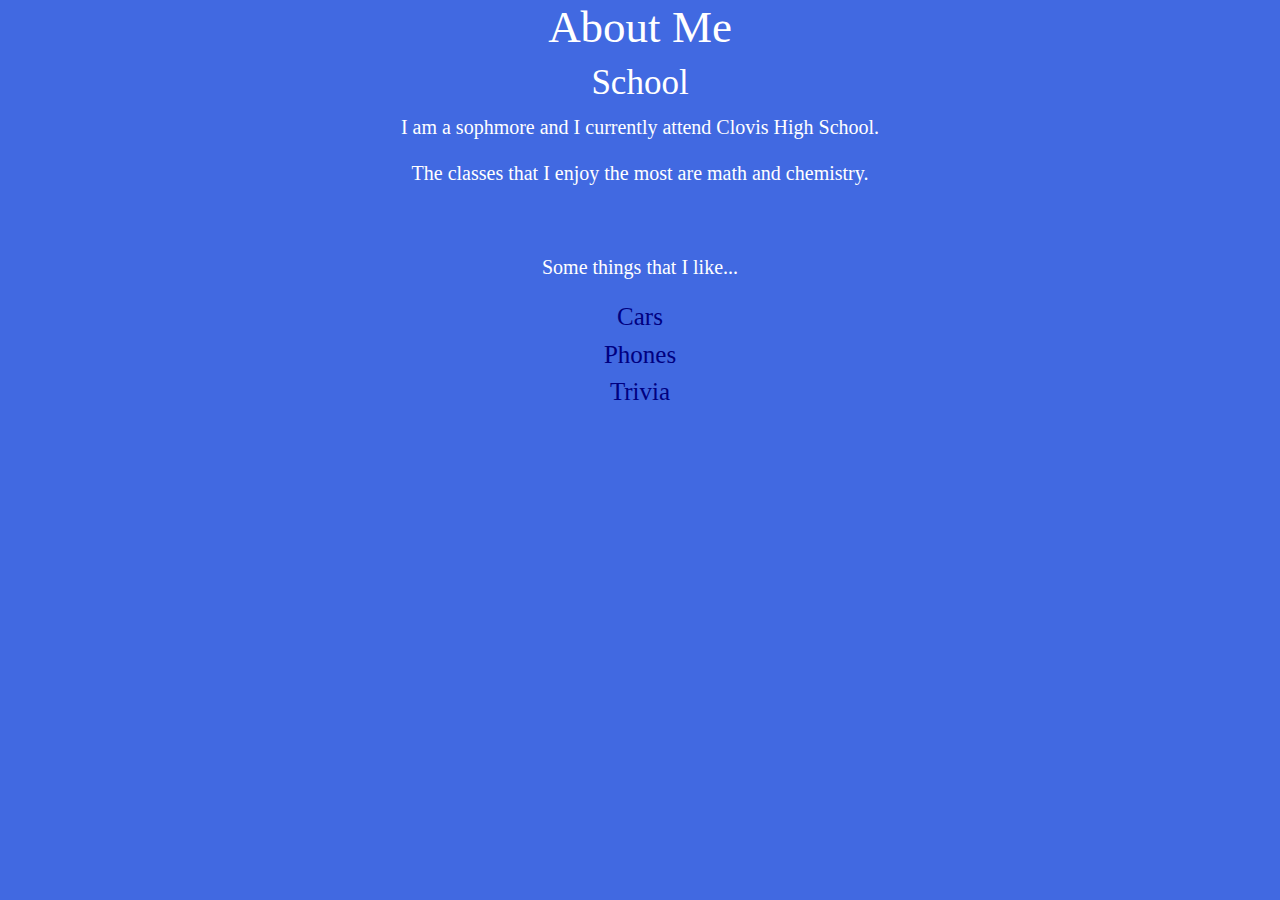
<file: index.html>
<!DOCTYPE html>

<html lang="en">
    <head>
        <meta name="viewport" content="width=device-width, initial-scale=1.0">
        <link href="https://stackpath.bootstrapcdn.com/bootstrap/4.5.0/css/bootstrap.min.css" rel="stylesheet">
        <link href="styles.css" rel="stylesheet">
        <title>My Webpage</title>
    </head>
    <body>
        <h1>About Me</h1>
        <h3>School</h3>

        <p>I am a sophmore and I currently attend Clovis High School. </p>
        <p>The classes that I enjoy the most are math and chemistry. </p>

        <br></br>

        <p>Some things that I like...</p>

        <a href="page2.html"> Cars </a>
        <a href="page3.html"> Phones </a>
        <a href="page4.html"> Trivia </a>
    </body>
</html>
</file>
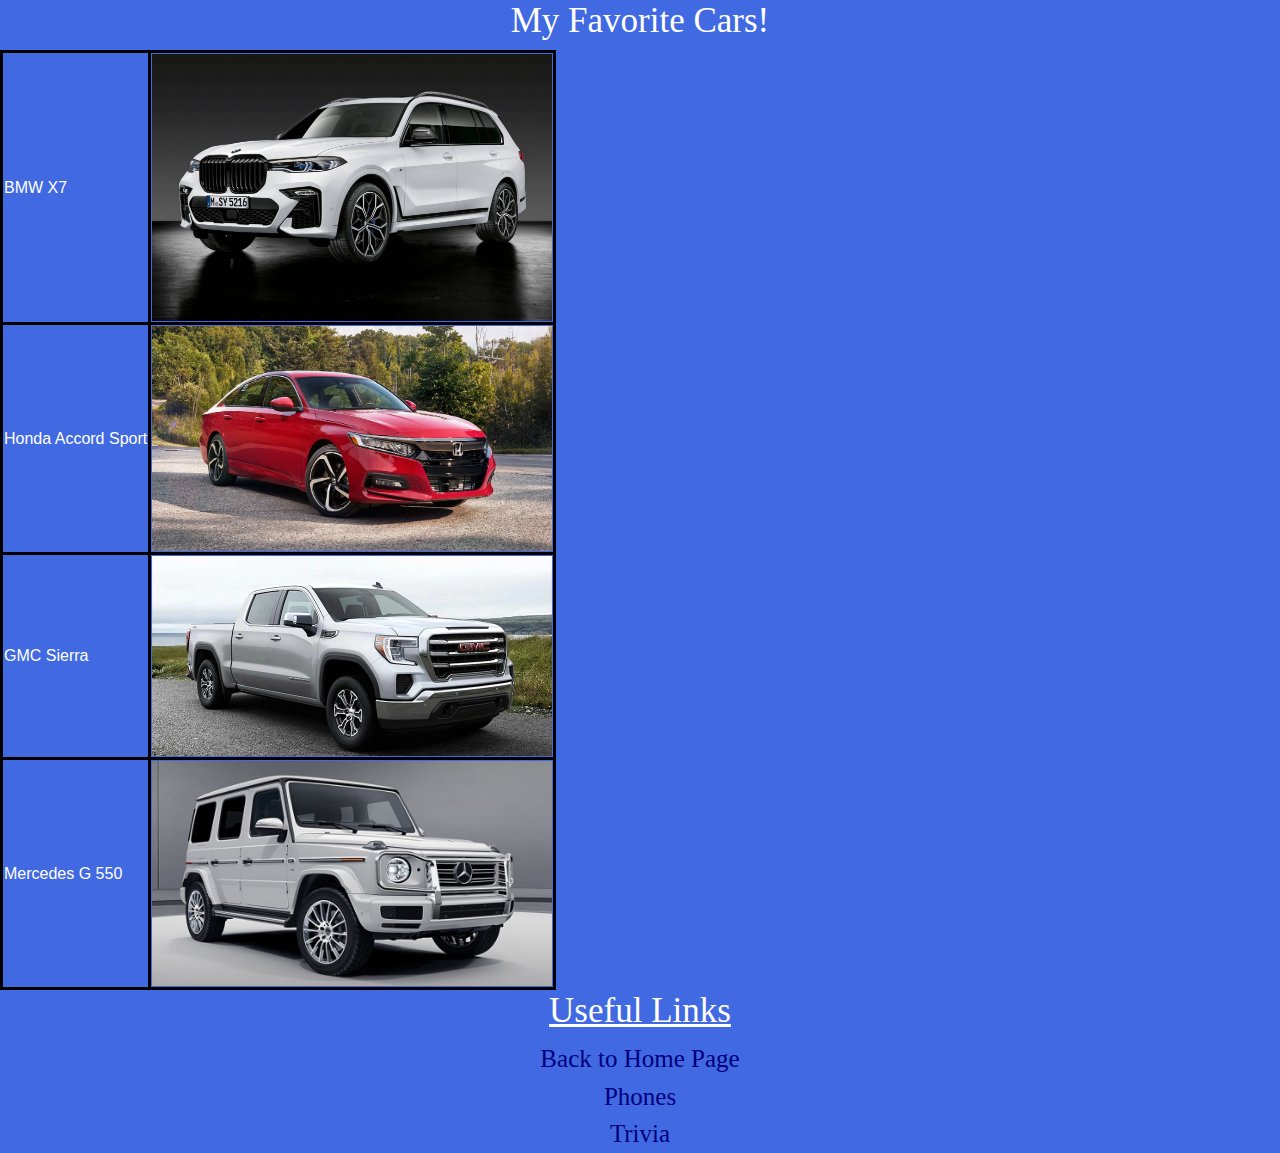
<file: page2.html>
<!DOCTYPE html>

<html lang="en">
    <head>
        <meta name="viewport" content="width=device-width, initial-scale=1.0">
        <link href="https://stackpath.bootstrapcdn.com/bootstrap/4.5.0/css/bootstrap.min.css" rel="stylesheet">
        <link href="styles.css" rel="stylesheet">
        <title>Cars</title>
    </head>
    <body>
        <h4>My Favorite Cars!</h4>
        <table>
            <tr>
                <td>BMW X7</td>
                <td><img src = "BMW.jpg" alt = "BMW" width="400" height="267"></td>
            </tr>
            <tr>
                <td>Honda Accord Sport</td>
                <td><img src = "Honda.jpg" alt = "Honda" width="400" height="225"></td>
            </tr>
            <tr>
                <td>GMC Sierra</td>
                <td><img src = "GMC.jpg" alt = "GMC" width="400" height = "200"></td>
            </tr>
            <tr>
                <td>Mercedes G 550</td>
                <td><img src = "Mercedes.jpg" alt = "Mercedes" width = "400" height = "225"></td>
            </tr>
        </table>

        <h4>
            <u>Useful Links</u>
        </h4>
        <a href="index.html"> Back to Home Page </a>
        <a href="page3.html"> Phones </a>
        <a href="page4.html"> Trivia </a>
    </body>
</html>
</file>
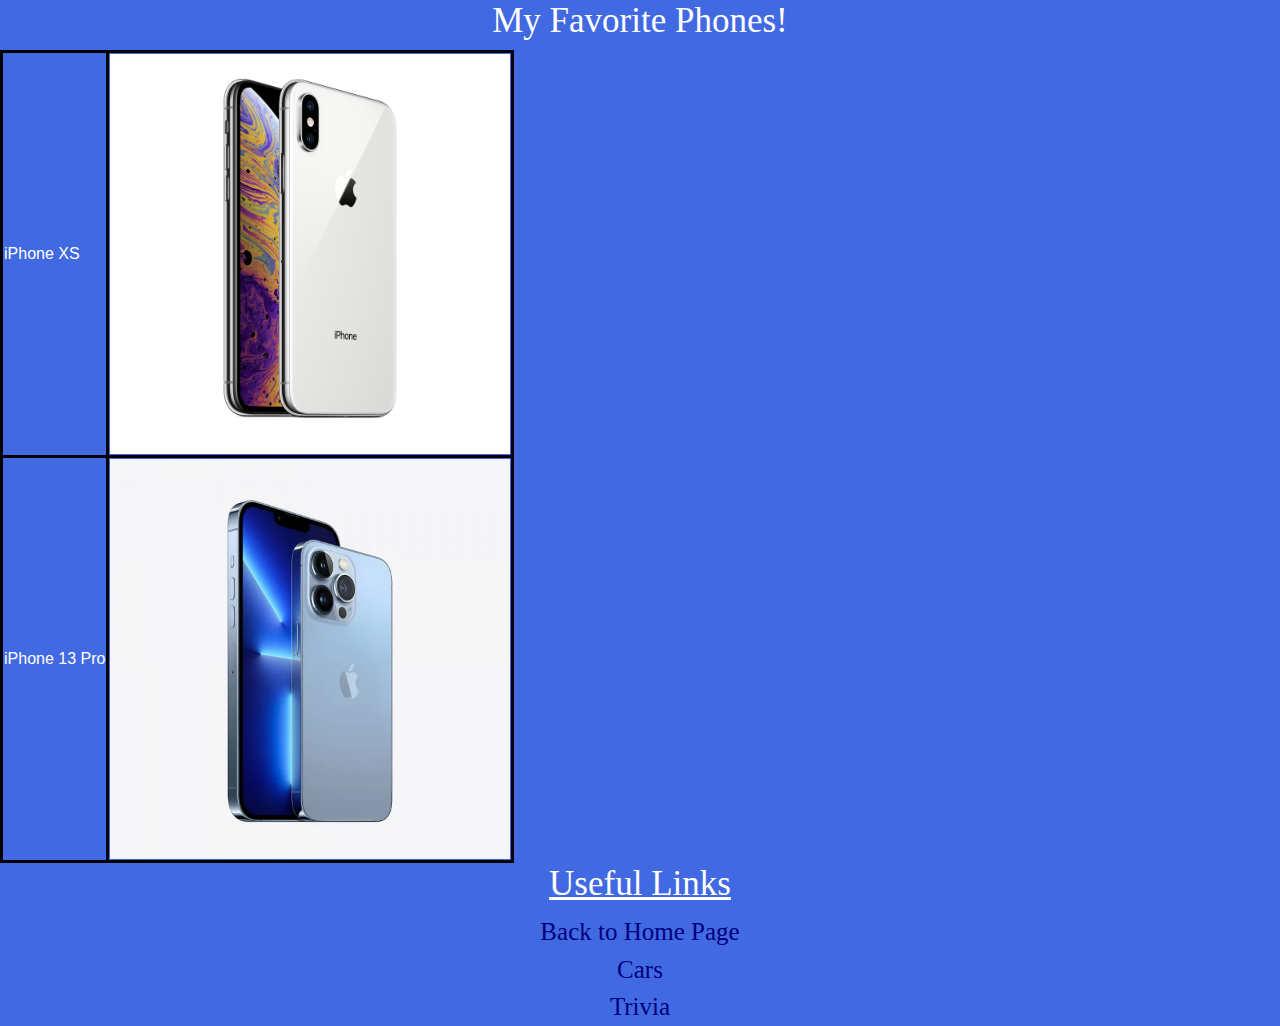
<file: page3.html>
<!DOCTYPE html>

<html lang="en">
    <head>
        <meta name="viewport" content="width=device-width, initial-scale=1.0">
        <link href="https://stackpath.bootstrapcdn.com/bootstrap/4.5.0/css/bootstrap.min.css" rel="stylesheet">
        <link href="styles.css" rel="stylesheet">
        <title>Phones</title>
    </head>
    <body>
        <h4>My Favorite Phones!</h4>
        <table>
            <tr>
                <td>iPhone XS</td>
                <td><img src = "iphone.jpeg" alt = "iPhone XS" width="400" height="400"></td>
            </tr>
            <tr>
                <td>iPhone 13 Pro</td>
                <td><img src = "iphone2.jpg" alt = "iPhone 13 Pro" width="400" height="400"></td>
            </tr>
        </table>
        <h4>
            <u>Useful Links</u>
        </h4>
        <a href="index.html"> Back to Home Page </a>
        <a href="page2.html"> Cars </a>
        <a href="page4.html"> Trivia </a>
    </body>
</html>
</file>
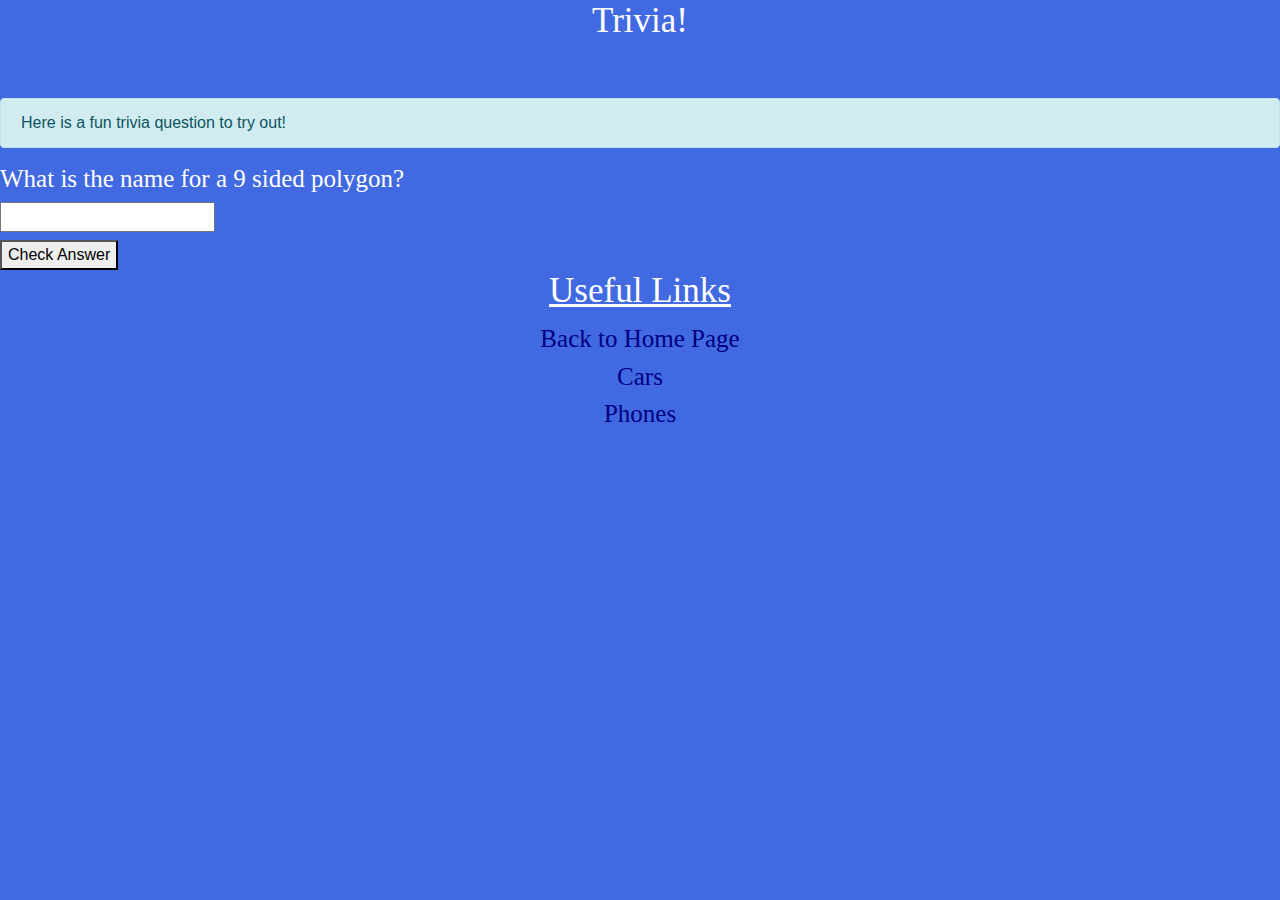
<file: page4.html>
<!DOCTYPE html>

<html lang="en">
    <head>
        <meta name="viewport" content="width=device-width, initial-scale=1.0">
        <link href="https://stackpath.bootstrapcdn.com/bootstrap/4.5.0/css/bootstrap.min.css" rel="stylesheet">
        <link href="styles.css" rel="stylesheet">
        <title>Trivia</title>
    </head>
    <body>
        <h3>Trivia!</h3>
        <br></br>

        <div class="alert alert-info" role="alert">
         Here is a fun trivia question to try out!
        </div>

        <h5>What is the name for a 9 sided polygon?</h5>
        <input id="answer" align="middle"></input>

        <h5 id="result"></h5>

        <button id="b" align="middle">Check Answer</button>

        <script>
            document.querySelector('#b').onclick = function() {
                text = document.querySelector('#answer').value
                if (text == "Nonagon" || text == "nonagon")
                {
                    document.querySelector('#answer').style.backgroundColor = 'green';
                    document.querySelector('#result').innerHTML = "Correct";
                }
                else
                {
                    document.querySelector('#answer').style.backgroundColor = 'red';
                    document.querySelector('#result').innerHTML = "Incorrect";
                }
            }
        </script>

        <h4>
            <u>Useful Links</u>
        </h4>
        <a href="index.html"> Back to Home Page </a>
        <a href="page2.html"> Cars </a>
        <a href="page3.html"> Phones </a>
    </body>
</html>
</file>
<file: styles.css>
body {
    background: royalblue;
}

h1 {
    text-align: center;
    color: white;
    font-family: cursive;
    font-size: 45px;
}

h3 {
    text-align: center;
    color: white;
    font-family: "Times New Roman";
    font-size: 35px;
}

h4 {
    text-align: center;
    color: white;
    font-family: "Times New Roman";
    font-size: 35px;
}

h5 {
    color: white;
    font-family: "Times New Roman";
    font-size: 25px;
}

p {
    text-align: center;
    color: white;
    font-family: "Times New Roman";
    font-size: 20px;
}

a {
    text-align: center;
    display: block;
    color: navy;
    font-family: serif;
    font-size: 25px;
}

table, tr, td {
    color: white;
    border: 3px solid black;
    border-collapse: collapse;
}
</file>
